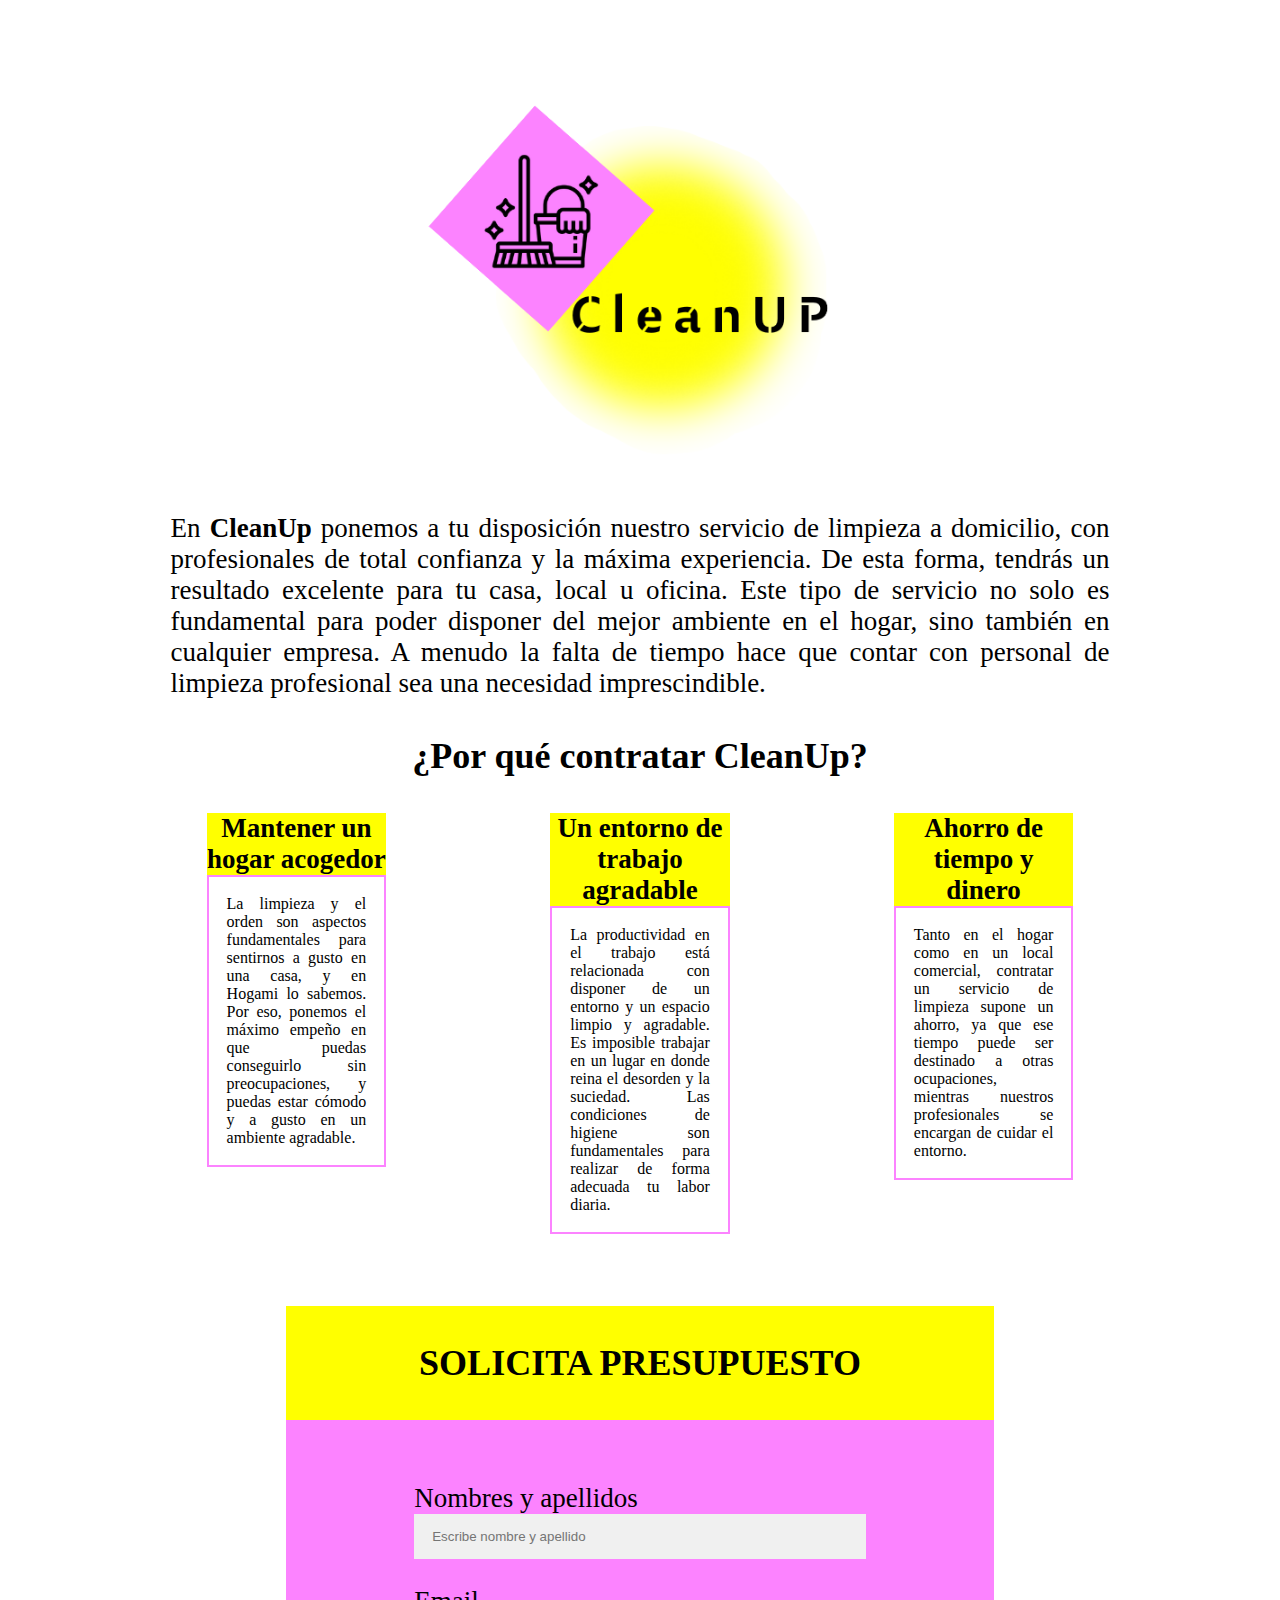
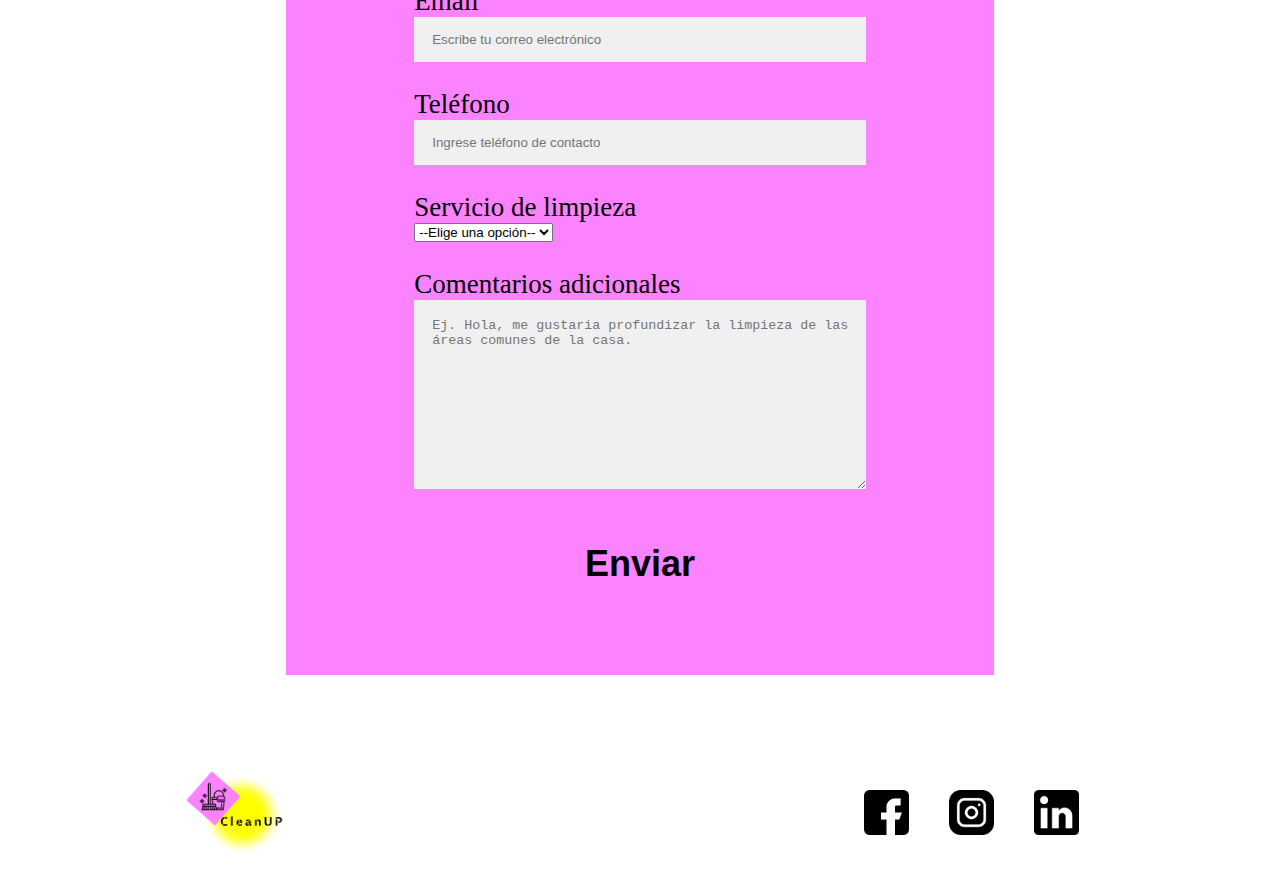
<file: ProyectoFormulario/indexAnaGabriela.html>
<html lang="en">
<head>
    <meta charset="UTF-8">
    <meta http-equiv="X-UA-Compatible" content="IE=edge">
    <meta name="viewport" content="width=device-width, initial-scale=1.0">
    <title>Formulario Ana Gabriela Gonzalez</title>
    <link rel="stylesheet" href="styleag.css">
</head>
<body>

    <section class="contenedorWeb">
        <article class="logo">
        <img src="./templates/Logo_Sonrisa_Forma_Cuadrado_Minimalista_Neón_Rosa_Amarillo-removebg-preview.png" alt="">
        </article>

        <article class="description">
        <p>En <strong>CleanUp</strong> ponemos a tu disposición nuestro servicio de limpieza a domicilio, con profesionales de total confianza y la máxima experiencia. De esta forma, tendrás un resultado excelente para tu casa, local u oficina. Este tipo de servicio no solo es fundamental para poder disponer del mejor ambiente en el hogar, sino también en cualquier empresa. A menudo la falta de tiempo hace que contar con personal de limpieza profesional sea una necesidad imprescindible.</p>
        </article>

        <h1>¿Por qué contratar CleanUp?</h1>

        <div class="cardText">
            <div class="texts">
                <h4>Mantener un hogar acogedor</h4>
                <p>La limpieza y el orden son aspectos fundamentales para sentirnos a gusto en una casa, y en Hogami lo sabemos. Por eso, ponemos el máximo empeño en que puedas conseguirlo sin preocupaciones, y puedas estar cómodo y a gusto en un ambiente agradable.</p>
            </div>

            <div class="texts">
                <h4>Un entorno de trabajo agradable</h4>
                <p>La productividad en el trabajo está relacionada con disponer de un entorno y un espacio limpio y agradable. Es imposible trabajar en un lugar en donde reina el desorden y la suciedad. Las condiciones de higiene son fundamentales para realizar de forma adecuada tu labor diaria.</p>
            </div>

            <div class="texts">
                <h4>Ahorro de tiempo y dinero</h4>
                <p>Tanto en el hogar como en un local comercial, contratar un servicio de limpieza supone un ahorro, ya que ese tiempo puede ser destinado a otras ocupaciones, mientras nuestros profesionales se encargan de cuidar el entorno.</p>
            </div>
            

        </div>
    
        <div class="formu">
            <div class="cabecera" id>
                <h2>SOLICITA PRESUPUESTO</h2>
            </div>
            <form id="formulario" class="formulario">

                <div class="form-control">
                    <label for="usuario">Nombres y apellidos</label>
                    <input id="usuario" type="text" placeholder="Escribe nombre y apellido">
                    <p></p> <!-- texto que indique error de ese campo --> 
                </div>

                <div class="form-control">
                    <label for="email">Email</label>
                    <input id="email" type="email" placeholder="Escribe tu correo electrónico">
                    <p></p> <!-- texto que indique error de ese campo --> 
                </div>

                <div class="form-control">
                    <label for="phone">Teléfono</label>
                    <input id="phone" type="tel" placeholder="Ingrese teléfono de contacto">
                    <p></p> <!-- texto que indique error de ese campo --> 
                </div>

                <div class="form-control">
                    <label for="servicio">Servicio de limpieza</label>
                    <select id="servicio" class="servicio">
                        <option>--Elige una opción--</option>
                        <option>Oficinas</option>
                        <option>Hogar</option>
                        <option>Colegio</option>
                        <option>Tiendas</option>
                    </select>
                    <p></p> <!-- texto que indique error de ese campo --> 
                </div>
             

                <div class="form-control">
                    <label for="coment">Comentarios adicionales</label>
                    <textarea id="coment" type="text" placeholder="Ej. Hola, me gustaria profundizar la limpieza de las áreas comunes de la casa."></textarea>
                    <p></p> <!-- texto que indique error de ese campo --> 
                </div>

                <article class="boton">
                <button id="btnEnviar">Enviar</button>
                </article>

            </form>
        </div>

    
    </section>
    <footer>
        <article class="logoFooter">
            <img class="icon-redes" src="./templates/Logo_Sonrisa_Forma_Cuadrado_Minimalista_Neón_Rosa_Amarillo-removebg-preview.png" alt="">
        </article>  
        <article class="icon-redes">
            <a href="https://es-es.facebook.com/"><img src="./templates/facebook.png" alt=""></a>
            <a href="https://www.instagram.com/"><img src="./templates/instagram.png" alt=""></a>
            <a href="https://www.linkedin.com/"><img src="./templates/logotipo-de-linkedin.png" alt=""></a>
        </article>
    </footer>

    <script src="formuag.js"></script>
</body>
</html>
</file>
<file: ProyectoFormulario/styleag.css>
* {
    margin: 0;
    padding: 0;
    box-sizing: border-box;
}


.contenedorWeb{
    margin: 0 5vh 0 5vh;
    padding: 7vh 7vw 7vh 7vw;
    display: flex;
    flex-direction: column;
    align-items: center;
}

.logo img {

    height: 50vh;
    width: auto;
}

.description {

    margin: 0 4vh 2vh 4vh;
    font-size: 3vh;    
    display: flex;
    flex-direction: column;
    align-items: center;
    text-align: justify;

}
.contenedorWeb h1 {
    margin: 2vh 4vh 4vh 4vh;
    font-size: 4vh;
}
.cardText{
    display: grid;
    grid-template-columns: 1fr 1fr 1fr;
    gap: 20px;
    grid-gap: 20px;
    grid-auto-rows: auto;
}

.texts {
    text-align: justify;
    margin: 0 8vh 0 8vh;
    
}

.texts h4{
    background-color: #ffff00;
    text-align: center;
    font-size: 3vh;
}

.texts p{
    
    padding: 2vh 2vh 2vh 2vh;
    border: solid 2px #FC83FF;
}


.formu{
    width: 70%;

}
.cabecera {
    background-color: #ffff00;
}

.cabecera h2{
    font-size: 4vh;
    margin: 8vh 0 0 0;
    text-align: center;
    padding: 4vh 7vw 4vh 7vw;
    
}

#formulario{
    background-color: #FC83FF;
    padding: 4vh 10vw 4vh 10vw;
    
}

.form-control label {
    font-size: 3vh;
    display: block;
    margin-top: 3vh;
}

.form-control input {
    width: 100%;
    height: 5vh;
    line-height: 5vh;
    padding: 0 2vh 0 2vh;
    border: none;
    background-color: #f0f0f0

}

.form-control.falla input {
    border: 2px solid;
    background-color: #ec6b6b67;
    border-color: #ec6b6b67;
}

.form-control.falla textarea {
    border: 2px solid;
    background-color: #ec6b6b67;
    border-color: #ec6b6b67;
}

.form-control.ok input {
    border: 2px solid;
    border-color: rgb(45, 195, 45);
}

.form-control.ok textarea {
    border: 2px solid;
    border-color: rgb(45, 195, 45);
}

.form-control p {
    visibility: hidden;
    position: absolute;
    font-size: medium;
    font-weight: 500;
    text-align: right;
}

.form-control.falla p {
    visibility: visible;
}

.servicio option {
    width: 45vh;
    height: 5vh;
    line-height: 5vh;
    padding: 0 2vh 0 2vh;
}

.form-control textarea {
    width: 100%;
    height: 21vh;
    padding: 2vh 0 0 2vh;
    border: none;
    background-color: #f0f0f0
    
}


button {

    background-color: #FC83FF;
    border: none;
    border-radius: 7px;
    padding: 2vh;
    font-size: 4vh;
    font-weight: bold;
}

button:hover{
    padding: 3vh;
    border:  #ffff00 2px solid;
    background-color: #ffff00;
    font-size: 3vh;
    width: 100%;
}

.boton {
    display: flex;
    justify-content: center;
    margin: 4vh 0 4vh 0;
}

footer {
    display: flex;
    height: 17vh;
    gap: 190px;
    justify-content: space-around;
    align-items: center;
    
}

.logoFooter img {
    width: 12vh;
    height: 12vh;
}

.icon-redes img{
    width: 5vh;
    height: 5vh;
    margin-left: 2vh;
    margin-right: 2vh;
}
</file>
